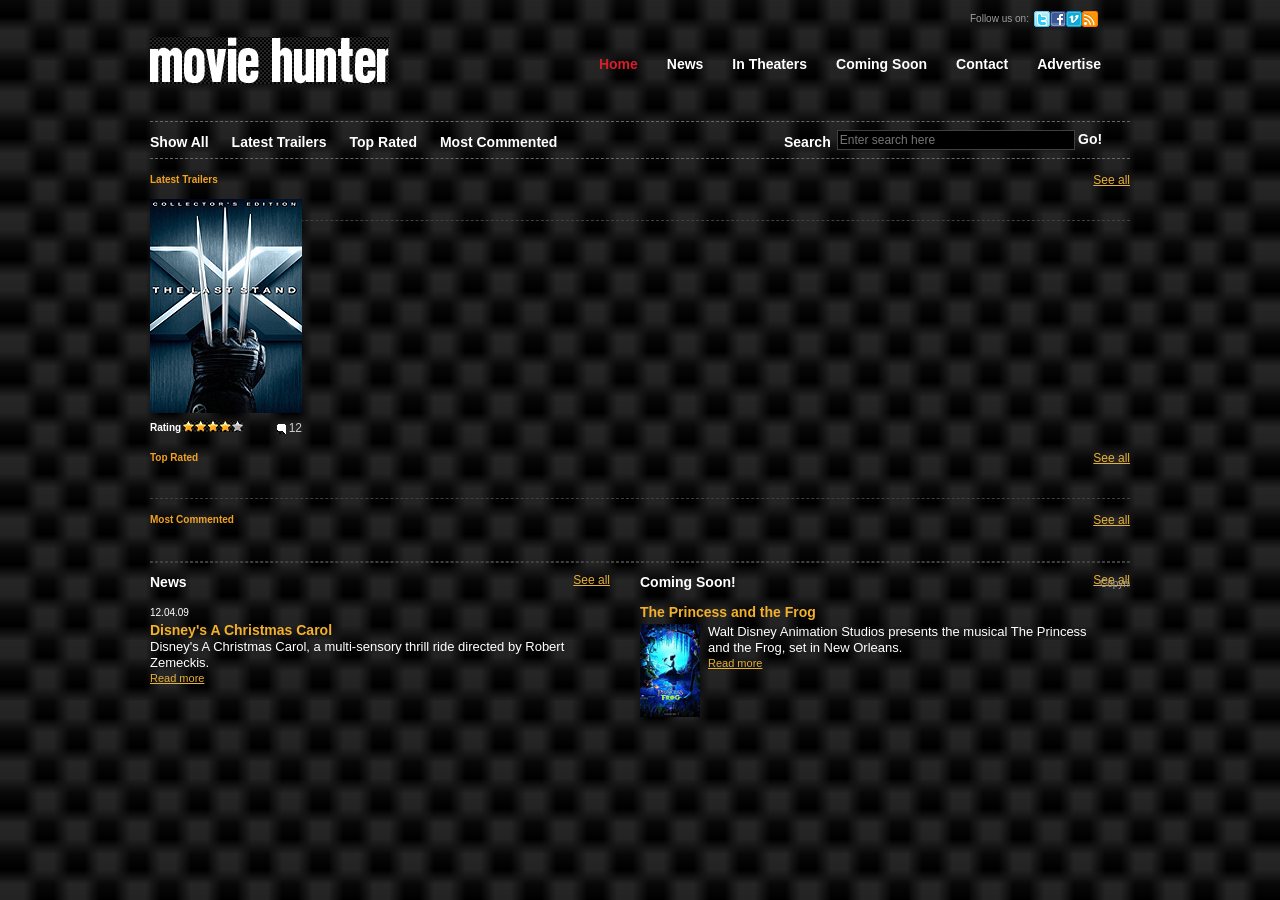
<file: index.html>
<!DOCTYPE html>
<html lang="en">
<head>
  <meta charset="UTF-8" />
  <meta name="viewport" content="width=device-width, initial-scale=1" />
  <title>CinematicBliss</title>
  <link rel="stylesheet" href="css/style.css" type="text/css" media="all" />
  <script src="https://code.jquery.com/jquery-3.6.0.min.js" defer></script>
  <script src="js/jquery-func.js" defer></script>
</head>
<body>
  <div id="shell">
    <header id="header">
      <h1 id="logo"><a href="#">MovieHunter</a></h1>

      <!-- Banner Ad 1 -->
      <div class="ad-banner">
        <!-- Paste your Google AdSense banner ad code here -->
      </div>

      <div class="social">
        <span>Follow us on:</span>
        <ul>
          <li><a class="twitter" href="#">Twitter</a></li>
          <li><a class="facebook" href="#">Facebook</a></li>
          <li><a class="vimeo" href="#">Vimeo</a></li>
          <li><a class="rss" href="#">RSS</a></li>
        </ul>
      </div>

      <nav id="navigation">
        <ul>
          <li><a class="active" href="#">Home</a></li>
          <li><a href="#">News</a></li>
          <li><a href="#">In Theaters</a></li>

          <!-- Banner Ad 2 inside navigation if desired -->
          <li>
            <div class="ad-banner-nav">
              <!-- Google AdSense banner ad code here -->
            </div>
          </li>

          <li><a href="#">Coming Soon</a></li>
          <li><a href="#">Contact</a></li>
          <li><a href="#">Advertise</a></li>
        </ul>
      </nav>

      <div id="sub-navigation">
        <ul>
          <li><a href="#">Show All</a></li>
          <li><a href="#">Latest Trailers</a></li>
          <li><a href="#">Top Rated</a></li>

          <!-- Banner Ad 3 at sub-navigation -->
          <li>
            <div class="ad-banner-subnav">
              <!-- Google AdSense banner ad code here -->
            </div>
          </li>

          <li><a href="#">Most Commented</a></li>
        </ul>
        <div id="search">
          <form action="#" method="get">
            <label for="search-field">Search</label>
            <input type="text" name="search-field" id="search-field" placeholder="Enter search here" />
            <input type="submit" value="Go!" class="search-button" />
          </form>
        </div>
      </div>
    </header>

    <main id="main">
      <section id="content">

        <!-- Banner Ad 4 before Latest Trailers -->
        <div class="ad-banner">
          <!-- Google AdSense banner ad code here -->
        </div>

        <div class="box">
          <div class="head">
            <h2>Latest Trailers</h2>
            <p class="text-right"><a href="#">See all</a></p>
          </div>

          <div class="movie">
            <div class="movie-image">

              <!-- Movie poster wrapped with onclick to show ad -->
              <a href="#" onclick="showAd(event)">
                <img src="css/images/movie1.jpg" alt="X-Man" />
                <span class="play"><span class="name">X-MAN</span></span>
              </a>

            </div>
            <div class="rating">
              <p>Rating</p>
              <div class="stars"><div class="stars-in"></div></div>
              <span class="comments">12</span>
            </div>
          </div>

          <!-- Banner Ad 5 between movies -->
          <div class="ad-banner">
            <!-- Google AdSense banner ad code here -->
          </div>

          <!-- Repeat movies and ad banners similarly as needed -->
        </div>

        <div class="box">
          <div class="head">
            <h2>Top Rated</h2>
            <p class="text-right"><a href="#">See all</a></p>
          </div>

          <!-- Banner Ad 6 -->
          <div class="ad-banner">
            <!-- Google AdSense banner ad code here -->
          </div>

          <!-- Add top rated movie blocks here -->
        </div>

        <div class="box">
          <div class="head">
            <h2>Most Commented</h2>
            <p class="text-right"><a href="#">See all</a></p>
          </div>

          <!-- Banner Ad 7 -->
          <div class="ad-banner">
            <!-- Google AdSense banner ad code here -->
          </div>

          <!-- Add most commented movie blocks here -->
        </div>
      </section>

      <aside id="news">
        <div class="head">
          <h3>News</h3>
          <p class="text-right"><a href="#">See all</a></p>
        </div>

        <!-- Banner Ad 8 -->
        <div class="ad-banner">
          <!-- Google AdSense banner ad code here -->
        </div>

        <article class="content">
          <p class="date">12.04.09</p>
          <h4>Disney's A Christmas Carol</h4>
          <p>Disney's A Christmas Carol, a multi-sensory thrill ride directed by Robert Zemeckis.</p>
          <a href="#">Read more</a>
        </article>
      </aside>

      <aside id="coming">
        <div class="head">
          <h3>Coming Soon!</h3>
          <p class="text-right"><a href="#">See all</a></p>
        </div>

        <!-- Banner Ad 9 -->
        <div class="ad-banner">
          <!-- Google AdSense banner ad code here -->
        </div>

        <div class="content">
          <h4>The Princess and the Frog</h4>
          <a href="#" onclick="showAd(event)">
            <img src="css/images/coming-soon1.jpg" alt="The Princess and the Frog" />
          </a>
          <p>Walt Disney Animation Studios presents the musical The Princess and the Frog, set in New Orleans.</p>
          <a href="#">Read more</a>
        </div>
      </aside>

      <!-- Banner Ad 10 after main content -->
      <div class="ad-banner">
        <!-- Google AdSense banner ad code here -->
      </div>

    </main>

    <footer id="footer">
      <p>Copyright ©️ 2025 MovieHunter - All Rights Reserved</p>
    </footer>
  </div>

  <script>
    // Function to handle showing ad on movie poster click
    function showAd(event) {
      event.preventDefault();
      // Your Google AdSense ad display logic here or redirect to a page with ads
      alert('Display Ad here or redirect to ad page');
    }
  </script>
</body>
</html>
</file>
<file: css/style.css>
/* Reset and base styles */
*,
*::before,
*::after {
  margin: 0;
  padding: 0;
  outline: 0;
  box-sizing: border-box; /* Added for more intuitive sizing */
}

body {
  font-size: 12px;
  line-height: 1.3;
  font-family: Arial, Helvetica, sans-serif;
  color: #ccc;
  background: url('images/body-bg.gif') no-repeat center center fixed;
  background-size: cover; /* Ensure background covers */
}

a {
  color: #e7b038;
  text-decoration: underline;
  cursor: pointer;
}

a:hover {
  text-decoration: none;
}

a img {
  border: 0;
}

input,
textarea,
select {
  font-size: 12px;
  font-family: inherit; /* inherit from body */
}

textarea {
  overflow: auto;
}

/* Utility classes */
.cl {
  display: block;
  height: 0;
  font-size: 0;
  line-height: 0;
  text-indent: -9999px;
  clear: both;
}

.notext {
  font-size: 0;
  line-height: 0;
  text-indent: -9999px;
}

.left,
.alignleft {
  float: left;
  display: inline;
}

.right,
.alignright {
  float: right;
  display: inline;
}

.text-right {
  text-align: right;
}

/* Headings */
h2 {
  font-size: 10px;
  color: #f2a223;
  font-weight: bold;
}

h3 {
  font-size: 14px;
  color: #fff;
  font-weight: bold;
}

h4 {
  font-size: 14px;
  color: #f3b12b;
  font-weight: bold;
}

/* Layout containers */
#shell {
  width: 980px;
  margin: 0 auto;
}

#header {
  position: relative;
}

h1#logo {
  position: absolute;
  top: 37px;
  left: 0;
}

h1#logo a {
  display: block; /* block for better control */
  width: 239px;
  height: 49px;
  background: url('images/logo.gif') no-repeat 0 0;
  font-size: 0;
  line-height: 0;
  text-indent: -9999px;
}

.social {
  float: right;
  width: 160px;
  padding-top: 11px;
}

.social span {
  float: left;
  font-size: 10px;
  color: #9f9f9f;
  line-height: 16px;
  padding-right: 5px;
}

.social ul {
  list-style: none;
  margin: 0;
  padding: 0;
}

.social ul li {
  float: left;
  width: 16px;
  padding-right: 2px;
}

.social ul li a {
  display: block;
  width: 16px;
  height: 16px;
  background: url('images/social.gif') no-repeat 0 0;
  font-size: 0;
  line-height: 0;
  text-indent: -9999px;
}

.social ul li a.facebook {
  background-position: -18px 0;
}

.social ul li a.vimeo {
  background-position: -36px 0;
}

.social ul li a.rss {
  background-position: -54px 0;
}

#navigation {
  float: right;
  clear: right;
  padding-top: 28px;
  padding-bottom: 47px;
}

#navigation ul {
  list-style: none;
  margin: 0;
  padding: 0;
}

#navigation ul li {
  float: left;
  padding-left: 29px;
}

#navigation ul li a {
  font-size: 14px;
  font-weight: bold;
  color: #fff;
  text-decoration: none;
}

#navigation ul li a.active,
#navigation ul li a:hover {
  color: #d91d2a;
}

#sub-navigation {
  clear: right;
  border-top: 1px dashed #666;
  border-bottom: 1px dashed #666;
  padding: 8px 0;
}

#sub-navigation ul {
  list-style: none;
  margin: 0;
  padding: 0;
}

#sub-navigation ul li {
  float: left;
  padding-right: 23px;
}

#sub-navigation ul li a {
  font-size: 14px;
  font-weight: bold;
  color: #fff;
  line-height: 24px;
  text-decoration: none;
}

#sub-navigation ul li a:hover {
  text-decoration: underline;
}

#search {
  width: 346px;
  margin-left: auto;
}

#search label {
  float: left;
  font-size: 14px;
  font-weight: bold;
  color: #fff;
  line-height: 24px;
  padding-right: 6px;
}

#search input[type="text"] {
  width: 238px;
  border: 1px solid #413e3e;
  background-color: #000;
  color: #787878;
  padding: 2px 0 2px 2px;
}

#search input[type="submit"] {
  font-size: 14px;
  font-weight: bold;
  border: 0;
  background: none;
  color: #fff;
  cursor: pointer;
}

#main {
  border-bottom: 1px dashed #413e3e;
}

.box {
  width: 980px;
  border-bottom: 1px dashed #413e3e;
  padding-bottom: 21px;
}

.box .head {
  width: 980px;
  padding: 14px 0 11px 0;
  overflow: hidden;
}

.box .head h2 {
  float: left;
}

.box .movie {
  width: 152px;
  float: left;
  padding-right: 12px;
}

.movie-image {
  width: 152px;
  height: 214px;
  position: relative;
  float: left;
}

.movie-image img {
  width: 100%;
  height: 100%;
  display: block;
}

.movie-image a {
  position: relative;
  display: block;
  width: 152px;
  height: 214px;
  z-index: 2;
}

.play {
  position: absolute;
  top: 0;
  left: 0;
  width: 152px;
  height: 214px;
  background: url('images/image-hover.png');
  z-index: 5;
  cursor: pointer;
  display: none;
}

.movie span.name {
  font-weight: bold;
  color: #fff;
  font-size: 14px;
  text-align: center;
  padding-top: 160px;
  display: block;
}

.box .last {
  padding: 0;
}

.rating {
  width: 152px;
  padding-top: 8px;
  float: left;
}

.rating p {
  float: left;
  font-size: 10px;
  color: #fff;
  font-weight: bold;
  margin: 0;
}

.rating .stars {
  float: left;
  width: 60px;
  height: 11px;
  background: url('images/stars.gif') no-repeat 0 0;
  margin-left: 2px;
  position: relative;
}

.rating .stars-in {
  width: 48px;
  height: 11px;
  background: url('images/stars.gif') no-repeat 0 bottom;
  position: absolute;
  font-size: 0;
  line-height: 0;
  text-indent: -9999px;
  top: 0; left: 0;
}

.comments {
  background: url('images/comments.gif') no-repeat 0 center;
  padding-left: 12px;
  float: right;
}

#news {
  width: 460px;
  float: left;
}

#news .head {
  width: 460px;
  padding: 11px 0 14px 0;
  overflow: hidden;
}

#news h3,
#coming h3 {
  float: left;
}

#coming {
  width: 490px;
  float: left;
  padding-left: 30px;
}

#coming .head {
  width: 490px;
  padding: 11px 0 14px 0;
}

#coming .head strong {
  color: #ff361a;
}

#coming .content {
  min-height: 130px;
  padding-bottom: 20px;
}

#coming .content h4 {
  padding-bottom: 3px;
}

.content {
  padding-bottom: 28px;
}

.content .date {
  font-size: 10px;
  color: #fff;
}

.content img {
  float: left;
  width: 68px;
  padding-right: 8px;
  display: block;
}

.content p {
  font-size: 13px;
  color: #fff;
  line-height: 16px;
  margin: 0;
}

.content a {
  font-size: 11px;
}

#footer {
  padding: 15px 0 0 0;
  font-size: 10px;
  color: #9c9c9c;
  text-decoration: none;
  white-space: nowrap;
  overflow: hidden; /* fix any overflow */
}

#footer a {
  color: #9c9c9c;
  text-decoration: none;
}

#footer a:hover {
  text-decoration: none;
}

#footer p {
  margin: 0;
  padding: 0 0 11px 0;
  line-height: normal;
}

#footer .lf {
  float: left;
}

#footer .rf {
  float: right;
}
</file>
